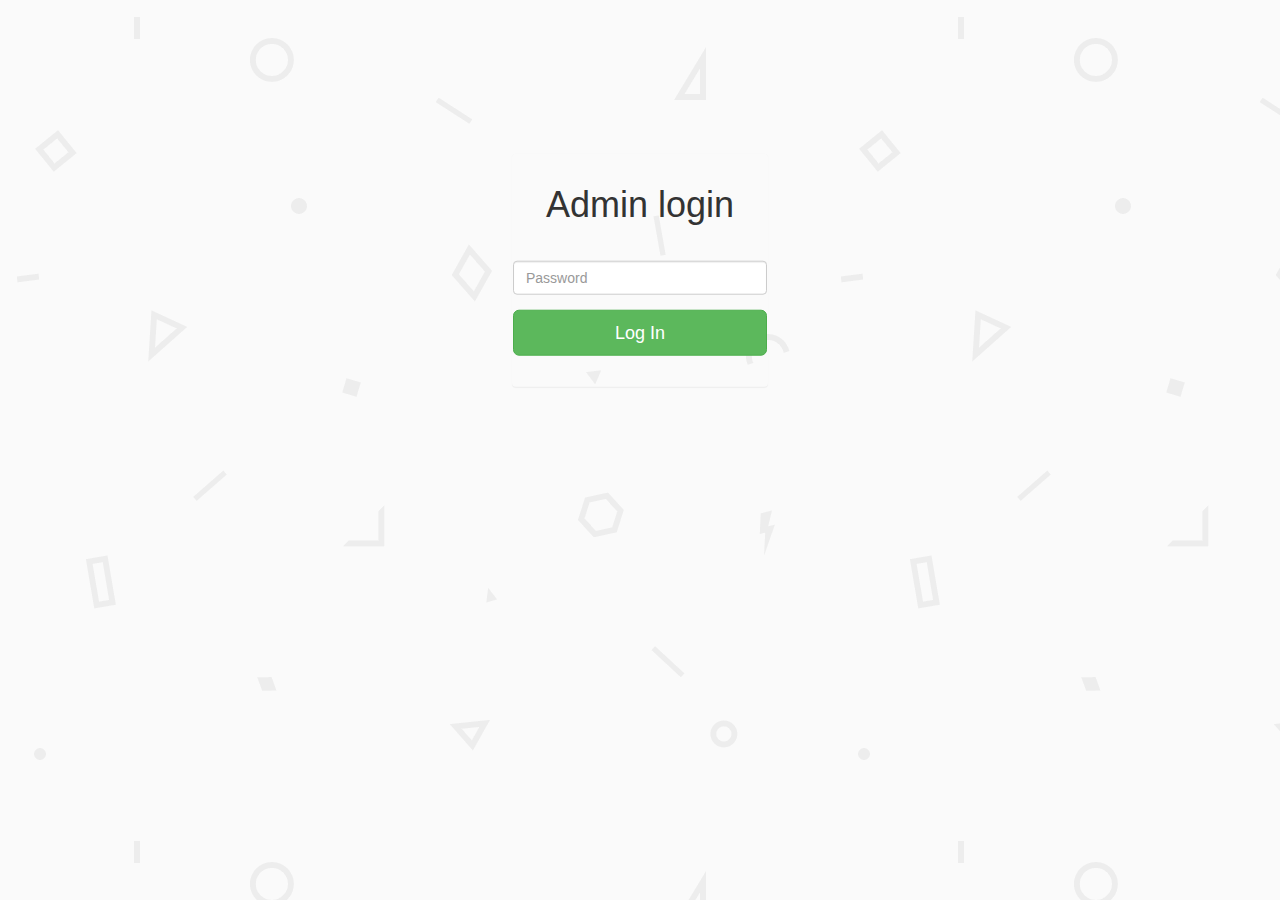
<file: login.html>
<!DOCTYPE html>
<html>

  <head>
    <meta charset="UTF-8">
    <title>Login to admin</title>
    <link rel='stylesheet' href="css/bootstrap.css"/>
    <link rel='stylesheet' href="css/login.css" type='text/css'/>
    <link rel="icon" href="favicon.ico" type="image/x-icon">
  </head>

  <body>
    <div class="container">
      <div class="panel panel-login">
        <div class="panel-heading">
          <div class="row">
            <h1 class="header">Admin login</h1>
          </div>
        </div>
        <div class="panel-body">
          <div class="row">
            <form id="login-form" action="/php/login.php" method="post" role="form">
              <div class="form-group">
                <input type="password" name="password" id="password" tabindex="2" class="form-control" placeholder="Password">
              </div>
              <div class="form-group">
                <input type="submit" name="login-submit" id="login-submit" tabindex="2" class="btn btn-lg btn-success btn-block" value="Log In">
              </div>
            </form>
          </div>
        </div>
      </div>
    </div>

    <script src="js/lib/jquery.min.js"></script>
    <script src="js/lib/bootstrap.min.js"></script>
    <script src="js/login.js"></script>
  </body>

</html>
</file>
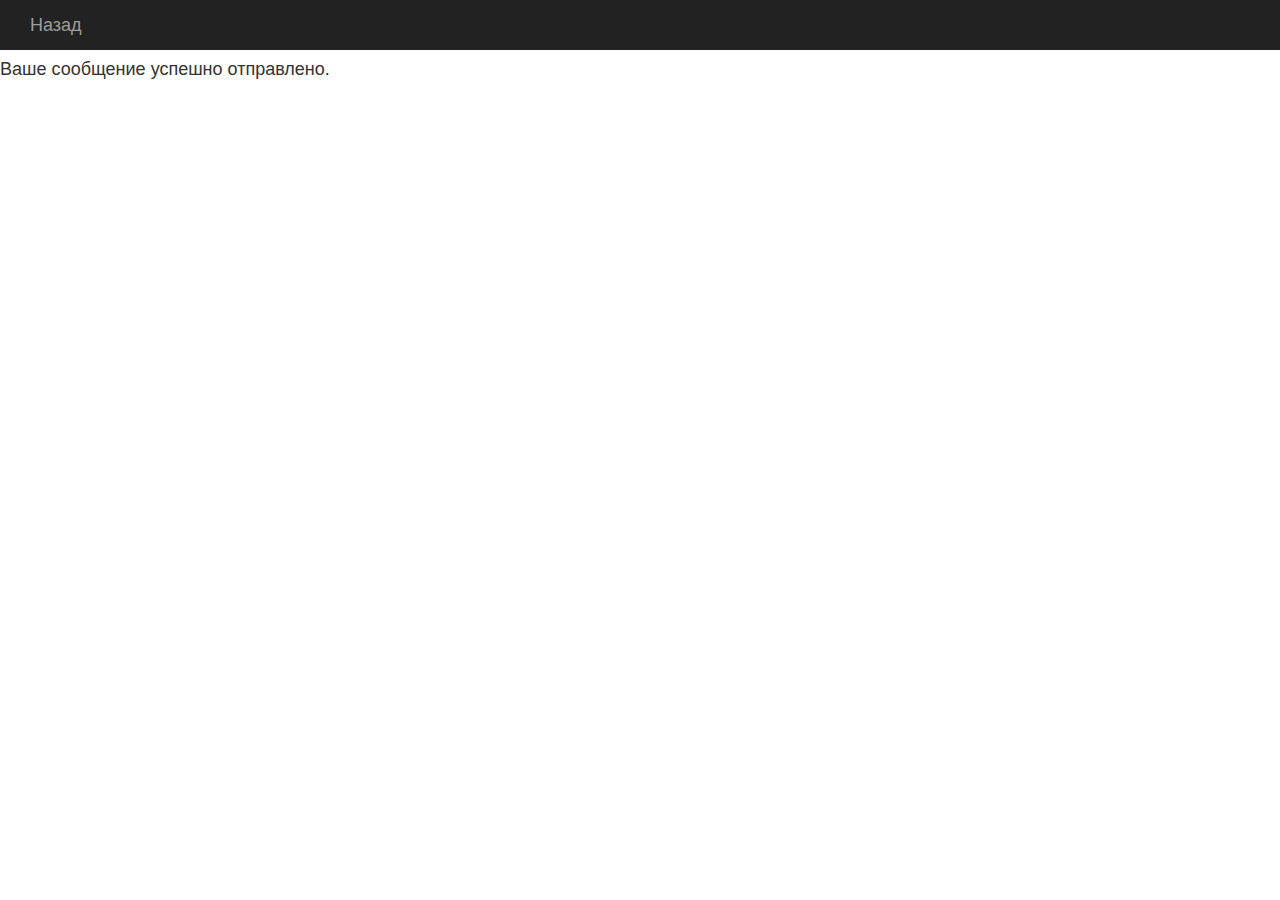
<file: thankYou.html>
<!DOCTYPE html>
<html lang="en">
  <head>
    <meta charset="UTF-8">
    <title>Thank you</title>
    <link rel='stylesheet' href="css/bootstrap.css"/>
    <link rel='stylesheet' href="css/dashboard.css"/>
    <link rel='stylesheet' href="css/adminPage.css"/>
    <link rel="icon" href="favicon.ico" type="image/x-icon">

  </head>
  <body>
    <nav class="navbar navbar-inverse navbar-fixed-top">
      <div class="container-fluid">
        <!-- Navbar-Collapse -->
              <div id="navbar" class="navbar-collapse collapse">
                  <ul class="nav navbar-nav">
                    <li><a href="/">Назад</a></li>
                  </ul>
              </div>
              <!-- //Navbar-Collapse -->
      </div>
    </nav>
    
    <h4>Ваше сообщение успешно отправлено.</h4>
    
    <script src="js/lib/bootstrap.min.js"></script>
  </body>
</html>
</file>
<file: css/login.css>
html,
body,
.container {
  height: 100%;
}

body {
  background: url("../images/bg.png");
}

.panel-login {
  width: 20%;
  position: absolute;
  top: 30%;
  left: 50%;
  transform: translate(-50%, -50%);
  background-color: transparent;
}

.header {
  text-align: center;
}
</file>
<file: css/dashboard.css>
/*
 * Base structure
 */

/* Move down content because we have a fixed navbar that is 50px tall */
body {
  padding-top: 50px;
}


/*
 * Global add-ons
 */

.sub-header {
  padding-bottom: 10px;
  border-bottom: 1px solid #eee;
}

/*
 * Top navigation
 * Hide default border to remove 1px line.
 */
.navbar-fixed-top {
  border: 0;
}

/*
 * Sidebar
 */

/* Hide for mobile, show later */
.sidebar {
  display: none;
}
@media (min-width: 768px) {
  .sidebar {
    position: fixed;
    top: 51px;
    bottom: 0;
    left: 0;
    z-index: 1000;
    display: block;
    padding: 20px;
    overflow-x: hidden;
    overflow-y: auto; /* Scrollable contents if viewport is shorter than content. */
    background-color: #f5f5f5;
    border-right: 1px solid #eee;
  }
}

/* Sidebar navigation */
.nav-sidebar {
  margin-right: -21px; /* 20px padding + 1px border */
  margin-bottom: 20px;
  margin-left: -20px;
}
.nav-sidebar > li > a {
  padding-right: 20px;
  padding-left: 20px;
}
.nav-sidebar > .active > a,
.nav-sidebar > .active > a:hover,
.nav-sidebar > .active > a:focus {
  color: #fff;
  background-color: #428bca;
}


/*
 * Main content
 */

.main {
  padding: 20px;
}
@media (min-width: 768px) {
  .main {
    padding-right: 40px;
    padding-left: 40px;
  }
}
.main .page-header {
  margin-top: 0;
}


/*
 * Placeholder dashboard ideas
 */

.placeholders {
  margin-bottom: 30px;
  text-align: center;
}
.placeholders h4 {
  margin-bottom: 0;
}
.placeholder {
  margin-bottom: 20px;
}
.placeholder img {
  display: inline-block;
  border-radius: 50%;
}
</file>
<file: css/adminPage.css>
.file-table th:last-child,
.file-table td:last-child {
  text-align: center;
}

.file-table .glyphicon-remove {
  color: #f00;
  cursor: pointer;
}

.imageContent {
  display: flex;
  justify-content: flex-start;
  flex-wrap: wrap;
}

.imageContent .imageContainer {
  flex-basis: 25%;
  padding: 5px;
  position: relative;
  border: 1px solid #dce3e8 ;
}

.imageContainer img {
  max-height: 200px;
  max-width: 100%;
}

.remove-link {
  position: absolute;
  top: 5px;
  right: 5px;
  line-height: 0;
  font-size: 200%;
  background-color: #dce3e8;
  cursor: pointer;
}

.remove-link .glyphicon-remove {
  color: #f00;
}

.addNewResource {
  border: 2px solid #dce3e8;
  border-radius: 5px;
  cursor: pointer;
}

.addNewResource .label {
  position: absolute;
  bottom: 0;
  left: 0;
  right: 0;
  font-size: 150%;
  text-align: center;
  color: #1e23fb;
}

.navbar-nav > li > a {
  font-size: 18px;
}
</file>
